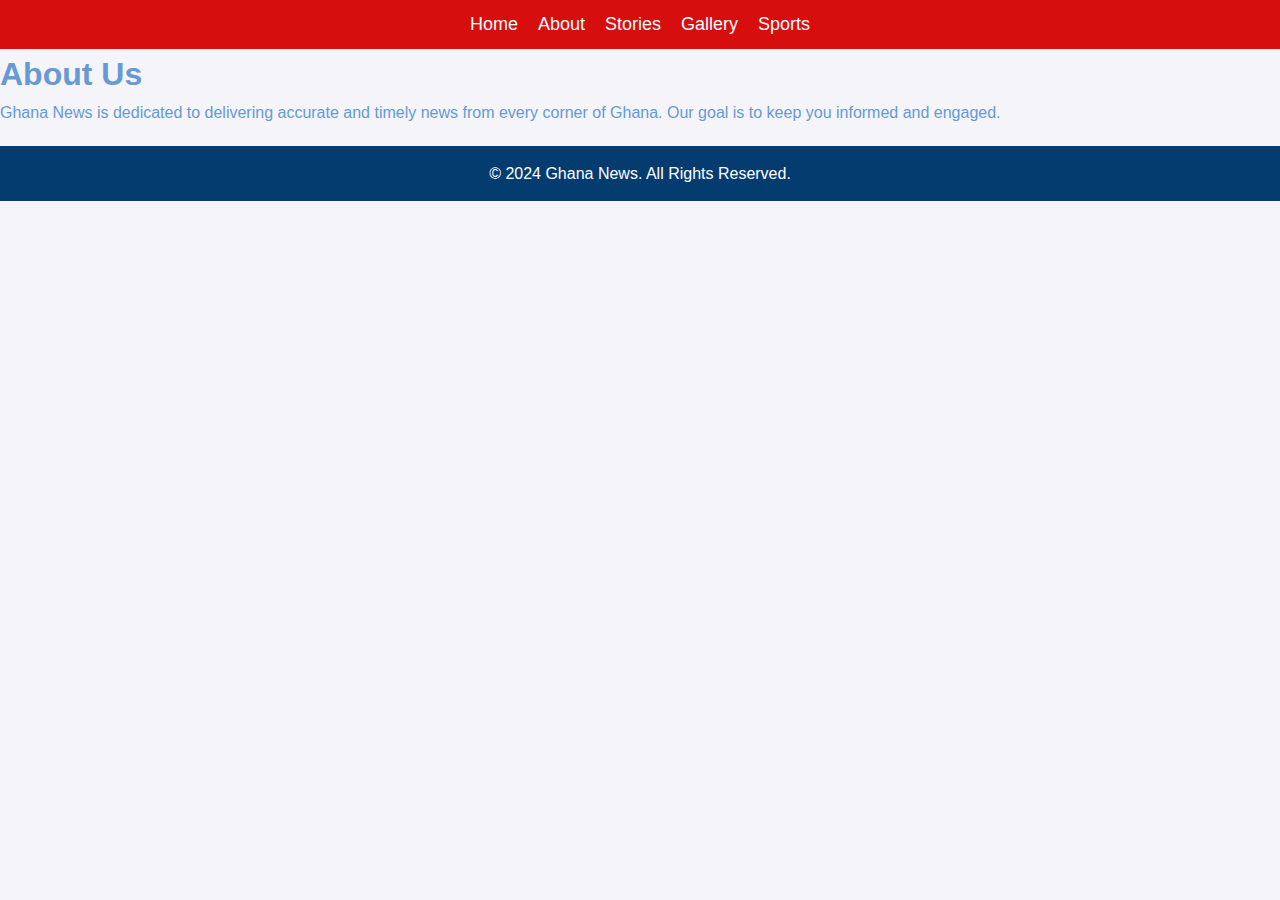
<file: about.html>
<!DOCTYPE html>
<html lang="en">
<head>
    <meta charset="UTF-8">
    <meta name="viewport" content="width=device-width, initial-scale=1.0">
    <title>About Us</title>
    <link rel="stylesheet" href="styles.css">
</head>
<body>
    <header>
        <nav>
            <ul class="navbar">
                <li><a href="index.html">Home</a></li>
                <li><a href="about.html">About</a></li>
                <li><a href="stories.html">Stories</a></li>
                <li><a href="gallery.html">Gallery</a></li>
                <li><a href="sports.html">Sports</a></li>
            </ul>
        </nav>
    </header>

    <main>
        <section>
            <h1>About Us</h1>
            <p>Ghana News is dedicated to delivering accurate and timely news from every corner of Ghana. Our goal is to keep you informed and engaged.</p>
        </section>
    </main>

    <footer>
        <p>&copy; 2024 Ghana News. All Rights Reserved.</p>
    </footer>
</body>
</html>
</file>
<file: styles.css>
* {
    margin: 0;
    padding: 0;
    box-sizing: border-box;
    font-family: Arial, sans-serif;
    list-style: none;
}

body {
    background-color: #f4f4f9;
    color: #679ad3;
    line-height: 1.6;
}

.navbar {
    background-color: #d40202f3;
    display: flex;
    justify-content: center;
    padding: 10px 10px;
    position: sticky;
    top: 2;
    z-index: 10;
    
}

.navbar a {
    text-decoration: none;
    color: #fff;
    margin: 0 10px;
    font-size: 18px;
    transition: color 0.3s all;
}

.navbar a:hover {
    background-color: #faedcd;
    color: #3e2853;
    padding: 10px;
    transition: all 0.5s;
    border-radius: 5px;
    text-decoration: underline;
    
}

.main-banner{
    display: flex;
    flex-direction: row-reverse;
    flex: 1;
    margin-bottom: -10px;
    padding: 10px;
    gap: 5px;
}

.banner-child{
    flex: 1;
    border-radius: 3px;
}

aside{
background-color: #ccd0d3;
padding: 20px;
color:#021122d2 ;

}
#marquee{
    font-family: Arial, sans-serif;
    text-decoration: none;
    text-transform: lowercase;
    font-size: 50px;
    :larger
}

.banner {
    background-color: #51718f; 
    color: #010C18; 
    text-align: center;
    padding: 20px 10px;
    margin: 0; 
    box-shadow: 0 2px 5px rgba(0, 0, 0, 0.1); 
}

.banner h1 {
    font-size: 30px;
    margin-bottom: 10px;
}

.banner p {
    font-size: 18px;
    margin-top: 0;
}


.content {
    display: grid;
    grid-template-columns: repeat(3, 1fr);
    gap: 20px; 
     padding: 20px;
}

.news-card {
    background-color: #fff;
    overflow: hidden;

}

.news-card img,
.news-card video {
    width: 100%;
    height: 200px;
    object-fit: cover;
}

.news-card .news-content {
    padding: 15px;
}

.news-card .news-content h3 {
    margin-bottom: 10px;
    color: #003566;
}

.news-card .news-content p {
    font-size: 14px;
    color: #555;
}
.news-card img video{
    max-width: 100%;
    height: auto;
    display: block;
    
  }

footer {
    background-color: #043c70;
    color: #fff;
    text-align: center;
    padding: 15px 0;
    margin-top: 20px;
}
footer strong{
    color: #ffff;
}
</file>
